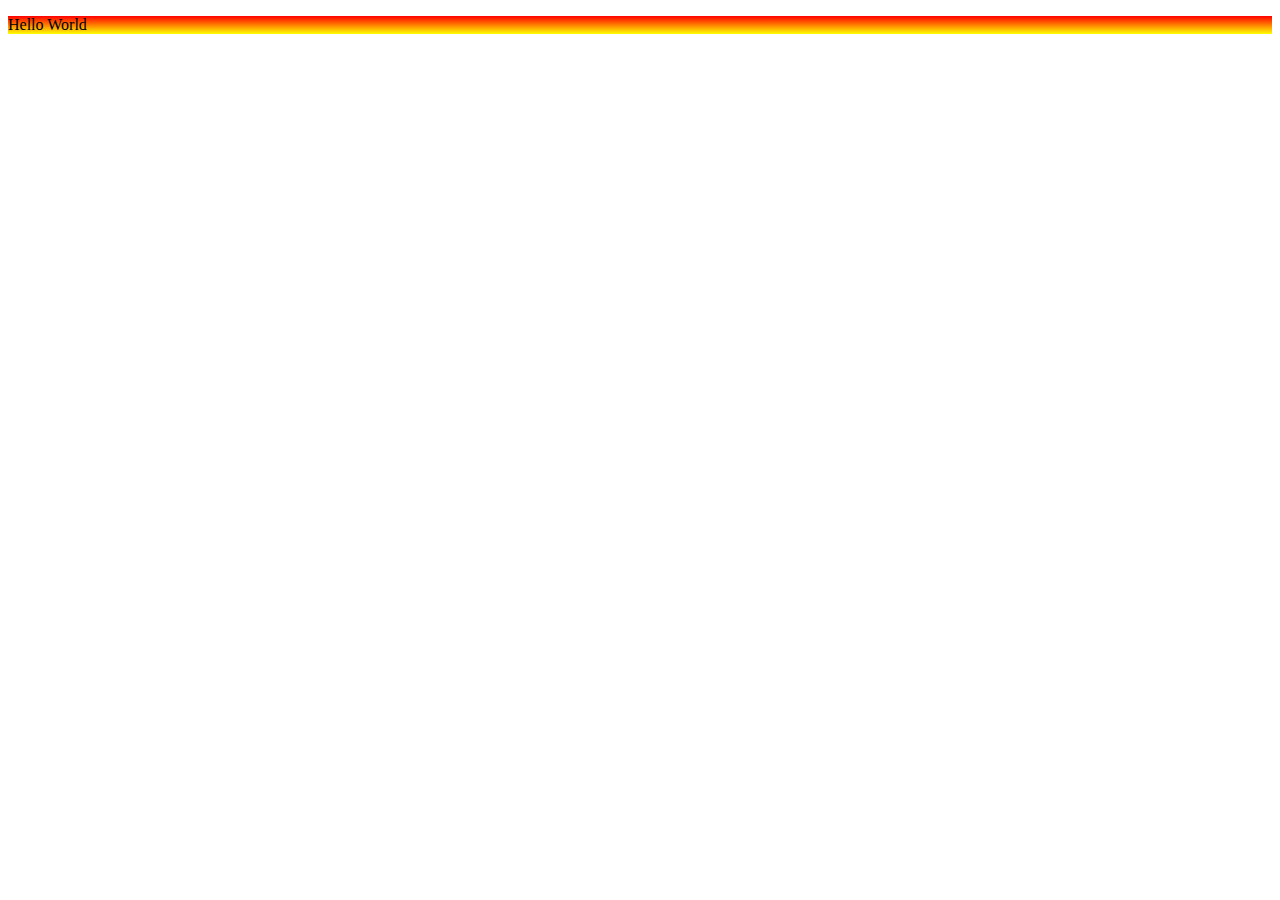
<file: js/try.html>
<!DOCTYPE html>
<html lang="en">
<head>
    <meta charset="UTF-8">
    <meta http-equiv="X-UA-Compatible" content="IE=edge">
    <meta name="viewport" content="width=device-width, initial-scale=1.0">
    <title>try</title>
    <link rel="stylesheet" href="try.css">
</head>
<body>
    <p>
        Hello World
    </p>
</body>
</html>
</file>
<file: js/try.css>
p {

    animation-duration: 20s;
    
    animation-name: slidein;
    background-image: linear-gradient(red, yellow);
    
    }
    
    @keyframes slidein {
    
    from { 
    
    margin-left: 0%;
    
    width: 100%;
    
    }
    to {
    
    margin-left: 0%;
    
    width: 100%;
    
    }
    
    }
</file>
